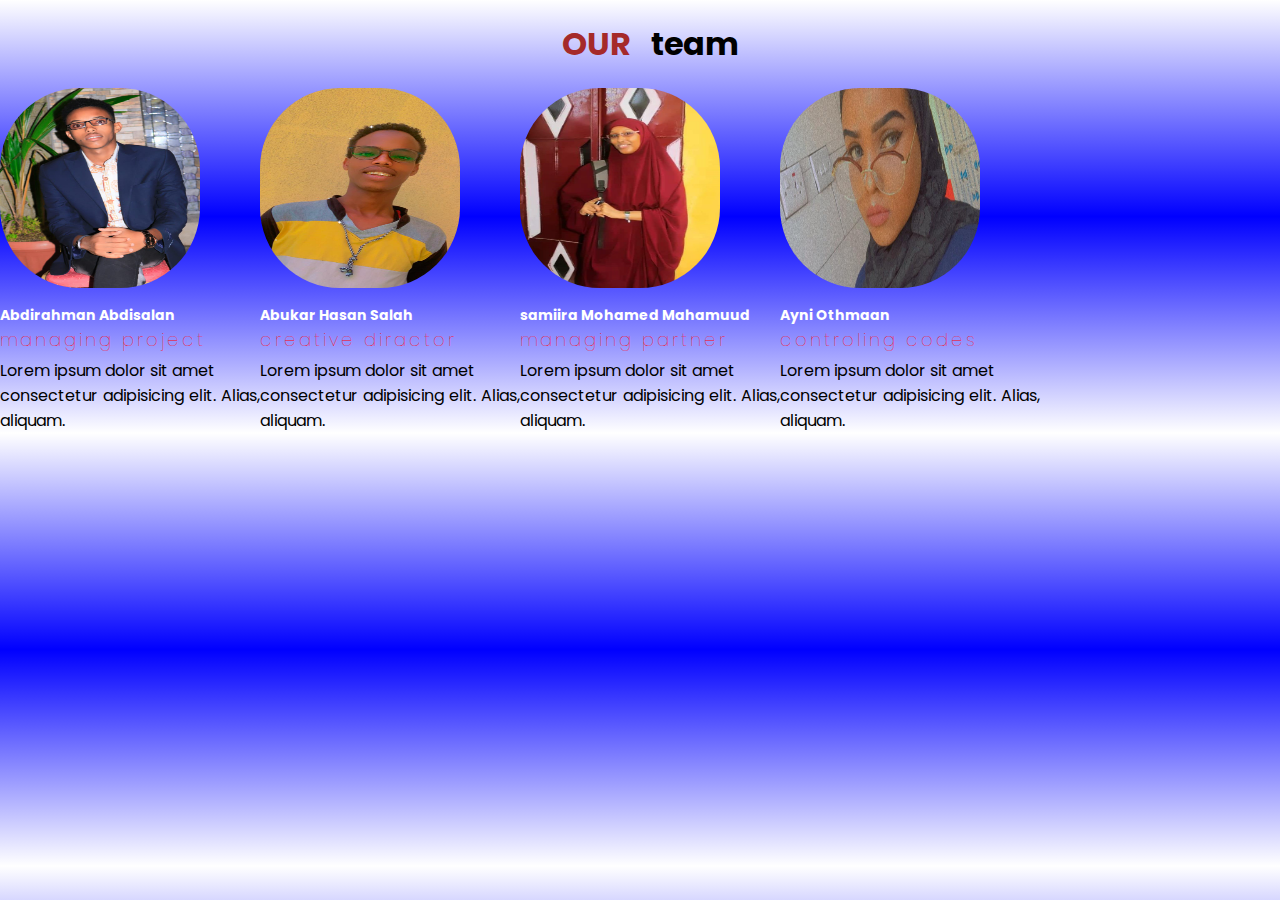
<file: About.html>
<!DOCTYPE html>
<html lang="en">
<head>
    <meta charset="UTF-8">
    <meta http-equiv="X-UA-Compatible" content="IE=edge">
    <meta name="viewport" content="width=device-width, initial-scale=1.0">
    <title>our team</title>
    <link rel="stylesheet" href="style.css">
</head>
<body>
    <div class="team"><h1><span>OUR</span>team</h1></div>
    <div class="container">
    <div class="profiles">
        <div class="profile">
            <img src="abd.jpeg" class="profile-img">
            <h3 class="user-name">Abdirahman Abdisalan</h3>
            <h5>managing project</h5>
            <p>Lorem ipsum dolor sit amet<br> consectetur adipisicing elit. Alias, aliquam.</p>
        </div>
    </div>
    <div class="profiles">
        <div class="profile">
            <img src="abuukar.jpg" class="profile-img">
            <h3 class="user-name">Abukar Hasan Salah </h3>
            <h5>creative diractor</h5>
            <p>Lorem ipsum dolor sit amet <br>consectetur adipisicing elit. Alias, aliquam.</p>
        </div>
    </div>
    <div class="profiles">
        <div class="profile">
            <img src="samiira.jpg" class="profile-img">
            <h3 class="user-name">samiira Mohamed Mahamuud</h3>
            <h5>managing partner</h5>
            <p>Lorem ipsum dolor sit amet<br>consectetur adipisicing elit. Alias, aliquam.</p>
        </div>
    </div>
    <div class="profiles">
        <div class="profile">
            <img src="ayni.jpg" class="profile-img">
            <h3 class="user-name">Ayni Othmaan </h3>
            <h5>controling codes</h5>
            <p>Lorem ipsum dolor sit amet<br> consectetur adipisicing elit. Alias, aliquam.</p>
        </div>
    </div>
    </div>
</body>
</html>
</file>
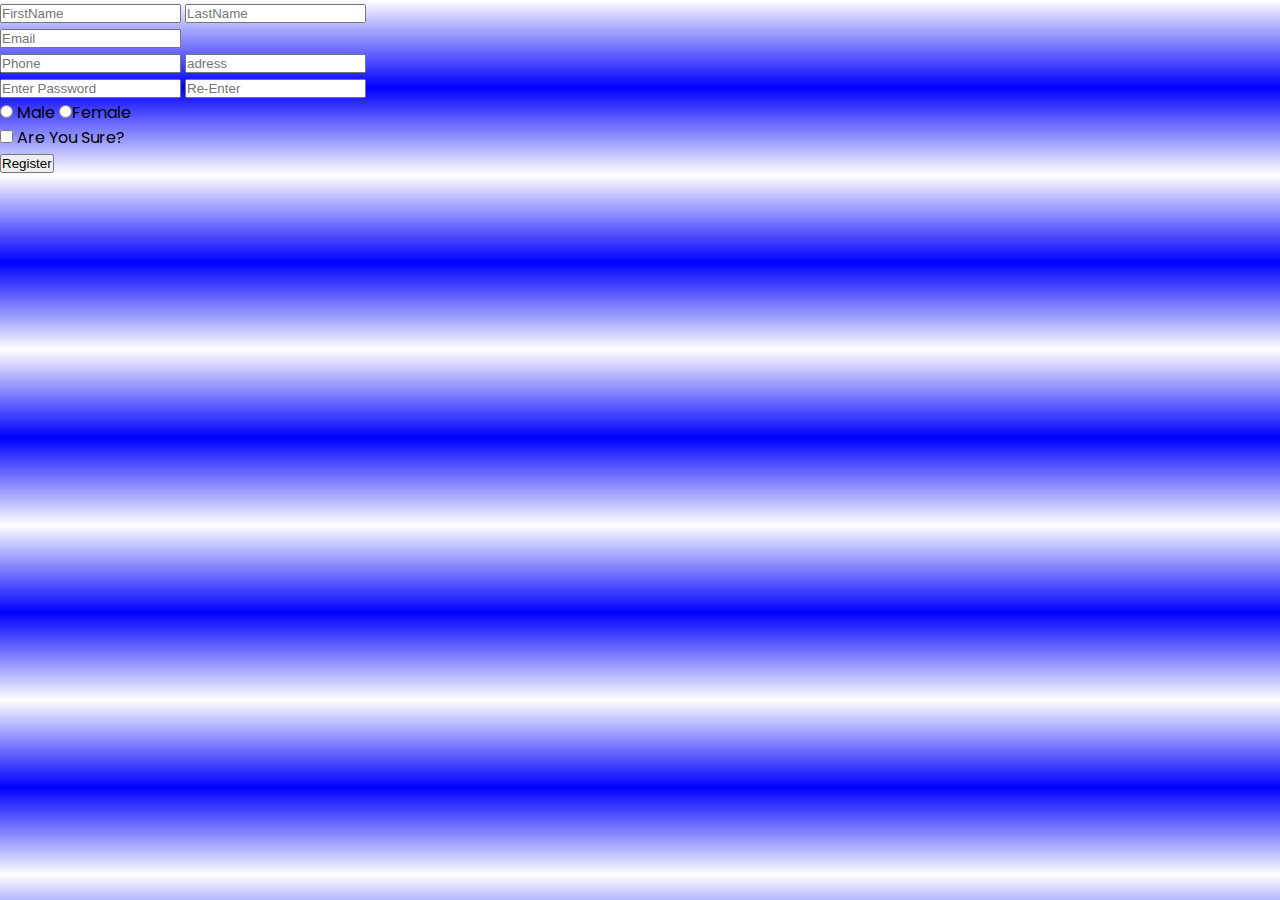
<file: form.html>
<!DOCTYPE html>
<html lang="en">
<head>
    <meta charset="UTF-8">
    <meta http-equiv="X-UA-Compatible" content="IE=edge">
    <meta name="viewport" content="width=device-width, initial-scale=1.0">
    <title>Document</title>
    <link rel="stylesheet" href="style.css ">
</head>
<body>
    <div id="form">
        <input type="text" placeholder="FirstName" name="fname">
        <input type="text" placeholder="LastName" name="lname"><br>
        <input type="email" placeholder="Email" name="email"><br>
        <input type="tell" placeholder="Phone" name="Phone">
        <input type="adress" placeholder="adress" name="adress"><br>

        
        <input type="password" placeholder="Enter Password" name="pass">
        <input type="password" placeholder="Re-Enter" name="pass"><br>
        <input type="radio" value="male" name="sex"> Male
        <input type="radio" value="female" name="sex">Female <br>
        <input type="Checkbox" name="ch" id="ch"> Are You Sure? <br>
        <input type="submit" value="Register" name="Register">
    </div>
</body>
</html>
</file>
<file: style.css>
@import url("https://fonts.googleapis.com/css?family=Poppins&display=swap");

* {
  padding: 0;
  margin: 0;
}

body {
  background-image:linear-gradient(white,blue,white);
  font-family: "Poppins", sans-serif;
}

.container {
  /* margin: 20px 40px; */
  color: white;
  display: inline-flex;
  flex-flow: wrap;

}

.heading {
  font-size: 30px;
  color: white;
}
.team h1 span{
  margin: 20px;
  color: brown;
}
.team h1{
  text-align: center;
  margin: 20px;
  
}

.heading span {
  font-style: italic;
  font-size: 30px;
  text-align: center;

}

.profiles {
  display: flex;
  justify-content: space-around; 
}

.profile {
  flex-basis: 260px;
}

.profile .profile-img {
  height: 200px;
  width: 200px;
  border-radius: 40%;
  
  cursor: pointer;
  transition: 400ms;  
 

}

.profile .profile-img:hover {
  color: yellow;
}

.user-name {
  margin-top:10px;
  font-size:14px;
}

.profile h5 {
  font-size: 18px;
  font-weight: 100;
  letter-spacing: 3px;
  color: red;
}

.profile p {
  font-size: 16px;
  margin-top:5px;
  text-align: justify;
  color: black;
}

@media only screen and (max-width: 1100px) {
  .profiles {
    flex-direction: column;
  }

  .profile {
    display: flex;
    flex-direction:column;
    align-items: center;
  }

  .profile p {
    text-align: center;
    margin: 20px 60px 80px 60px;
    font-size: 20px;
  }
}

@media only screen and (max-width: 900px) {
  .heading {
    font-size: 40px;
    color: white;
    
  }

  .heading span {
    font-size: 15px;
  }

  .profiles {
    margin: 20px 0;
  }

  .profile p {
    margin: 20px 10px 80px 10px;
  }
}
</file>
